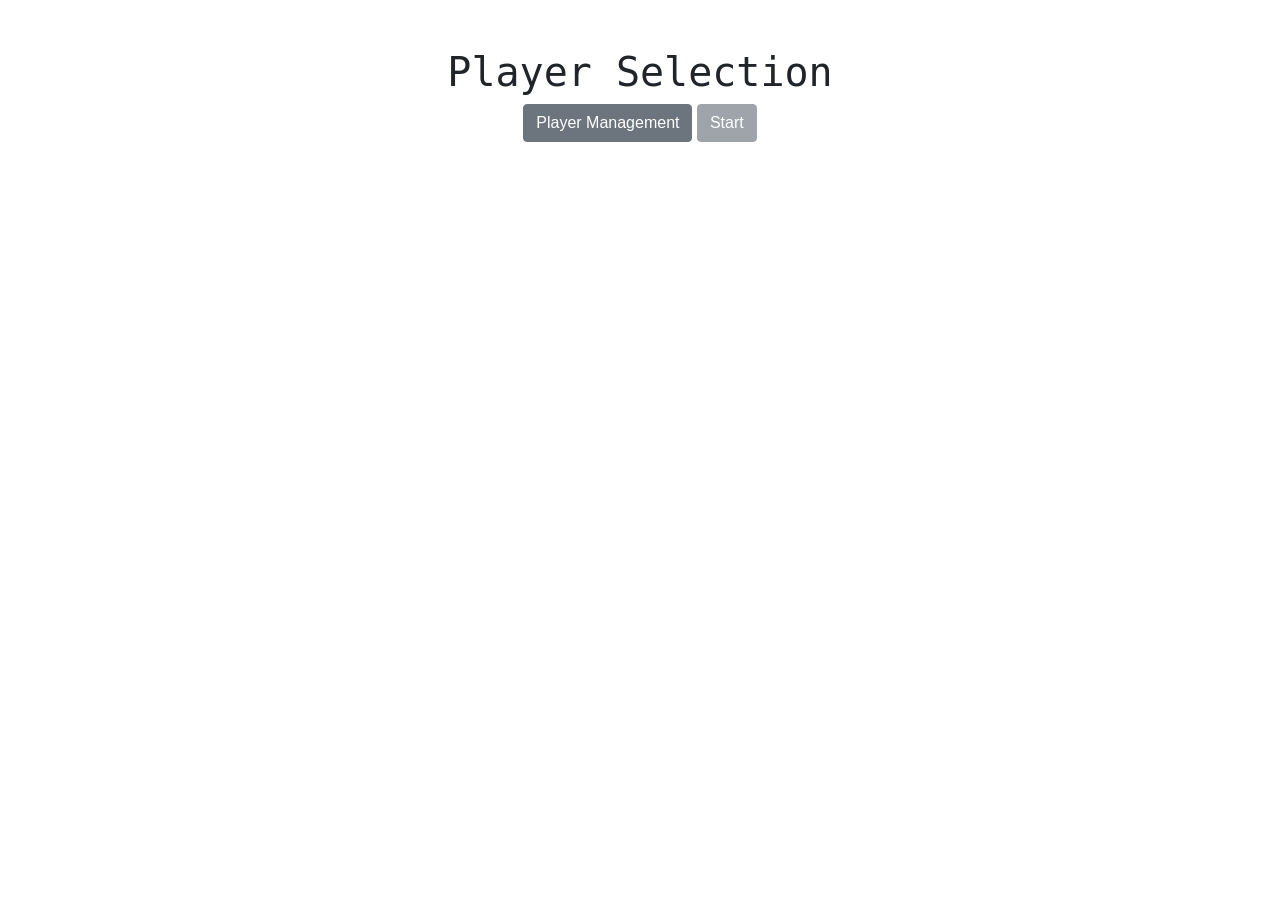
<file: index.html>
<html>
<head>
    <title>Chi paga il caffè?</title>
    <meta name="viewport" content="width=device-width, initial-scale=1">
    <link rel="stylesheet" href="style.css">
    <link rel="stylesheet" href="https://stackpath.bootstrapcdn.com/bootstrap/4.3.1/css/bootstrap.min.css"
          integrity="sha384-ggOyR0iXCbMQv3Xipma34MD+dH/1fQ784/j6cY/iJTQUOhcWr7x9JvoRxT2MZw1T" crossorigin="anonymous">
    <script src="player-management.js"></script>
</head>
<body>
<div id="player-selection" class="container-fluid mt-5">
    <h1 class="title text-center">Player Selection</h1>
    <div class="row d-flex flex-column justify-content-center">
        <div class="text-center">
            <button type="button" class="btn btn-secondary" onclick="managePlayers()">Player Management</button>
            <button type="button" class="btn btn-secondary" id="start-button" onclick="startGame()" disabled>Start
            </button>
        </div>
        <div id="player-buttons" class="mx-5 my-0">
            <!-- Player buttons will be dynamically added here -->
        </div>
    </div>
</div>

<div id="padding-br">
    <br>
    <br>
    <br>
    <br>
    <br>
    <br>
    <br>
    <br>
    <br>
    <br>
</div>

<div id="main" class="container-fluid mt-5" style="display: none;">
    <h1 class="title text-center">Chi paga il caff&egrave;?</h1>
    <div id="current-player" class="text-center"></div>
    <div id="chance-percentage" class="text-center chance-display"></div>
    <div class="row d-flex flex-column justify-content-center">
        <div class="mx-5 my-0">
            <div id="estremo-massimo" class="text-center estremo">9999</div>
        </div>
        <div class="mx-5 my-0">
            <div class="form-group m-0">
                <input type="number" class="form-control" id="numero" min="0" max="9999"
                       placeholder="Inserisci un numero" readonly>
            </div>
        </div>
        <div class="mx-5 my-0">
            <div id="estremo-minimo" class="text-center estremo">0</div>
        </div>
        <div class="text-center">
            <div id="numpad" class="numpad">
                <button type="button" class="numpad-btn" onclick="appendDigit('7')">7</button>
                <button type="button" class="numpad-btn" onclick="appendDigit('8')">8</button>
                <button type="button" class="numpad-btn" onclick="appendDigit('9')">9</button>
                <button type="button" class="numpad-btn" onclick="appendDigit('4')">4</button>
                <button type="button" class="numpad-btn" onclick="appendDigit('5')">5</button>
                <button type="button" class="numpad-btn" onclick="appendDigit('6')">6</button>
                <button type="button" class="numpad-btn" onclick="appendDigit('1')">1</button>
                <button type="button" class="numpad-btn" onclick="appendDigit('2')">2</button>
                <button type="button" class="numpad-btn" onclick="appendDigit('3')">3</button>
                <button type="button" class="numpad-btn numpad-backspace" onclick="backspaceDigit()">&#9003;</button>
                <button type="button" class="numpad-btn" onclick="appendDigit('0')">0</button>
                <button type="button" class="numpad-btn numpad-enter" onclick="guess()">&#9166;</button>
            </div>
        </div>
    </div>
    <div id="sudoreGif" class="row sudore">
        <div class="col-12 d-flex flex-column justify-content-center">
            <img src="assets/sudore.gif" class="img-fluid rounded m-5">
        </div>
    </div>
    <div class="row footer">
        <div class="col-sm-12">
            <div class="text-center">
                <small class="text-muted">KylesDev - v0.3</small>
            </div>
        </div>
    </div>
</div>
<h1 id="paga" class='text-center display-1 mt-5'>PAGARE !!!</h1>

<div id="leaderboard" class="container-fluid mt-5">
    <h2 class="title text-center">Leaderboard</h2>
    <!-- Leaderboard entries will be dynamically added here -->
</div>

<script src="script.js"></script>
</body>
</html>
</file>
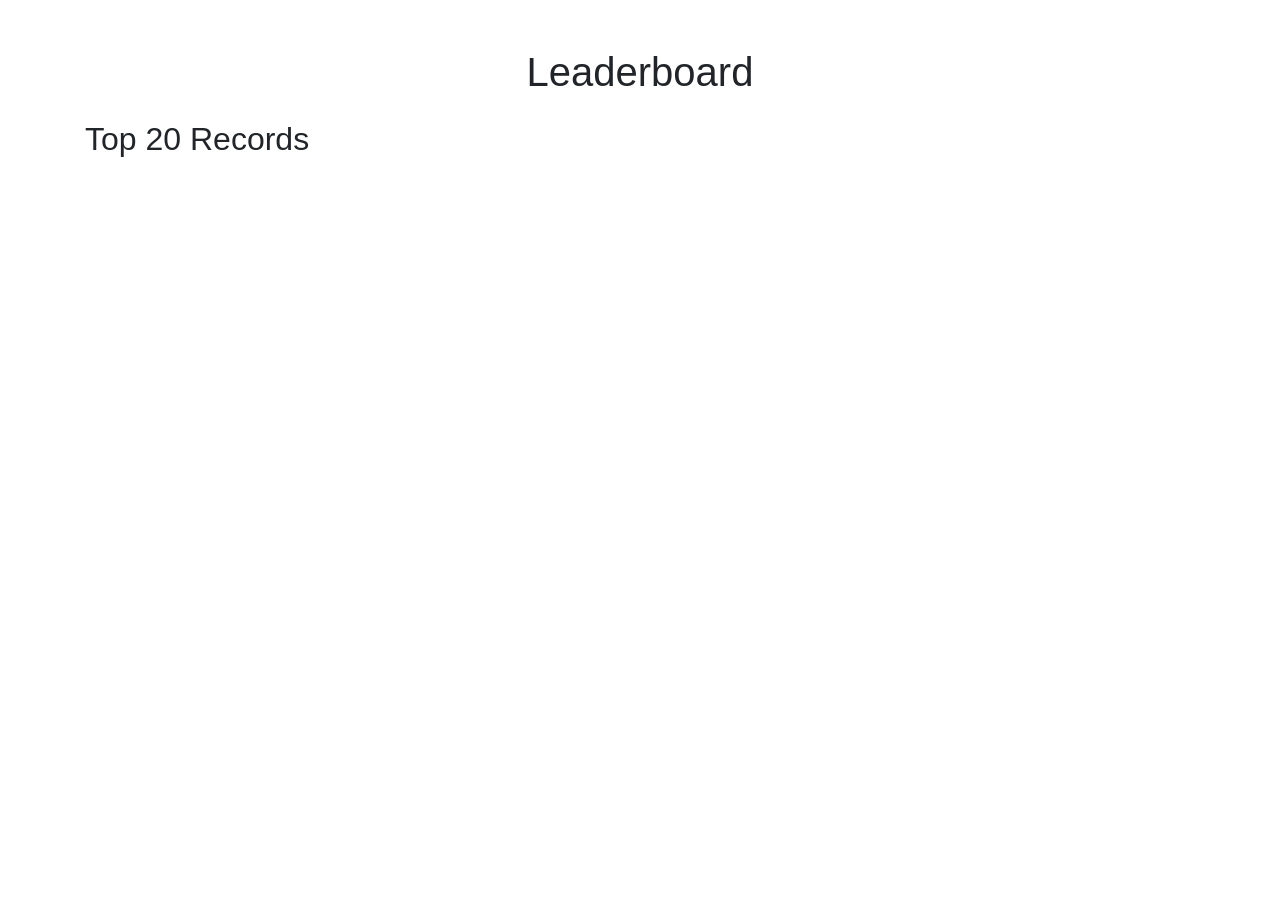
<file: leaderboard.html>
<!DOCTYPE html>
<html lang="en">
<head>
    <meta charset="UTF-8">
    <meta name="viewport" content="width=device-width, initial-scale=1.0">
    <title>Leaderboard</title>
    <link rel="stylesheet" href="https://stackpath.bootstrapcdn.com/bootstrap/4.3.1/css/bootstrap.min.css">
    <link rel="stylesheet" href="style.css">
</head>
<body>
    <div class="container mt-5">
        <h1 class="text-center">Leaderboard</h1>
        <div class="mt-4">
            <h2>Top 20 Records</h2>
            <ul id="leaderboard-list" class="list-group">
                <!-- Leaderboard records will be displayed here -->
            </ul>
        </div>
    </div>

    <script>
        function getLeaderboard() {
            var name = "leaderboard=";
            var decodedCookie = decodeURIComponent(document.cookie);
            var ca = decodedCookie.split(';');
            for (var i = 0; i < ca.length; i++) {
                var c = ca[i];
                while (c.charAt(0) == ' ') {
                    c = c.substring(1);
                }
                if (c.indexOf(name) == 0) {
                    return JSON.parse(c.substring(name.length, c.length));
                }
            }
            return [];
        }

        function displayLeaderboard() {
            var leaderboard = getLeaderboard();
            var leaderboardList = document.getElementById("leaderboard-list");
            leaderboardList.innerHTML = "";
            for (var i = 0; i < leaderboard.length; i++) {
                var li = document.createElement("li");
                li.className = "list-group-item";
                li.textContent = leaderboard[i].player + " - Interval: " + leaderboard[i].interval;
                leaderboardList.appendChild(li);
            }
        }

        window.onload = function() {
            displayLeaderboard();
        }
    </script>
</body>
</html>
</file>
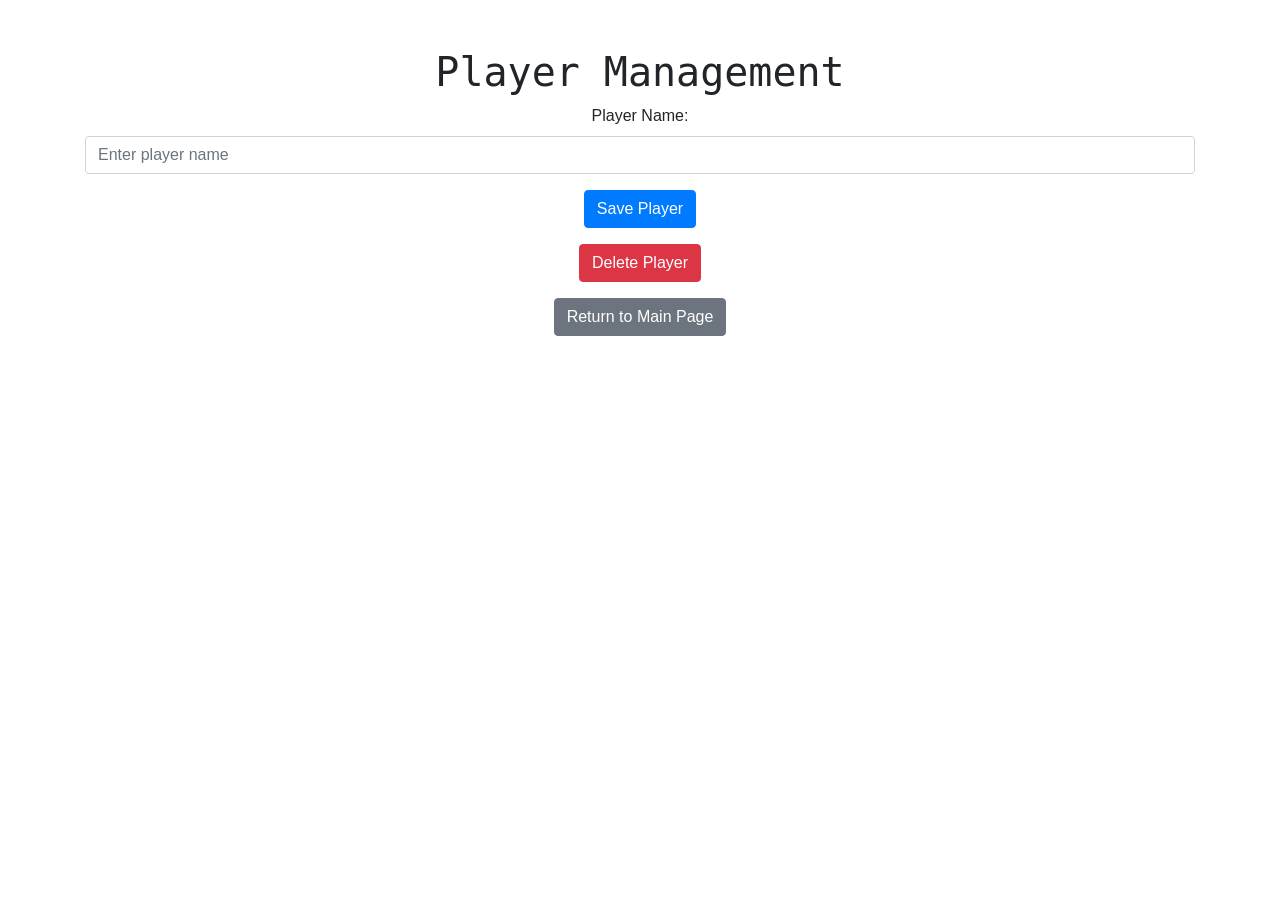
<file: player-management.html>
<!DOCTYPE html>
<html lang="en">
<head>
    <meta charset="UTF-8">
    <meta name="viewport" content="width=device-width, initial-scale=1.0">
    <title>Player Management</title>
    <link rel="stylesheet" href="style.css">
    <link rel="stylesheet" href="https://stackpath.bootstrapcdn.com/bootstrap/4.3.1/css/bootstrap.min.css"
          integrity="sha384-ggOyR0iXCbMQv3Xipma34MD+dH/1fQ784/j6cY/iJTQUOhcWr7x9JvoRxT2MZw1T" crossorigin="anonymous">
    <script src="player-management.js"></script>
</head>
<body>
    <div class="container mt-5">
        <h1 class="title text-center">Player Management</h1>
        <form id="player-form" class="text-center">
            <div class="form-group">
                <label for="player-name">Player Name:</label>
                <input type="text" class="form-control" id="player-name" placeholder="Enter player name">
            </div>
            <button type="button" class="btn btn-primary" onclick="savePlayer()">Save Player</button>
        </form>
        <div class="text-center mt-3">
            <button type="button" class="btn btn-danger" onclick="deletePlayer()">Delete Player</button>
        </div>
        <div class="text-center mt-3">
            <button type="button" class="btn btn-secondary" onclick="returnToMainPage()">Return to Main Page</button>
        </div>
    </div>
</body>
</html>
</file>
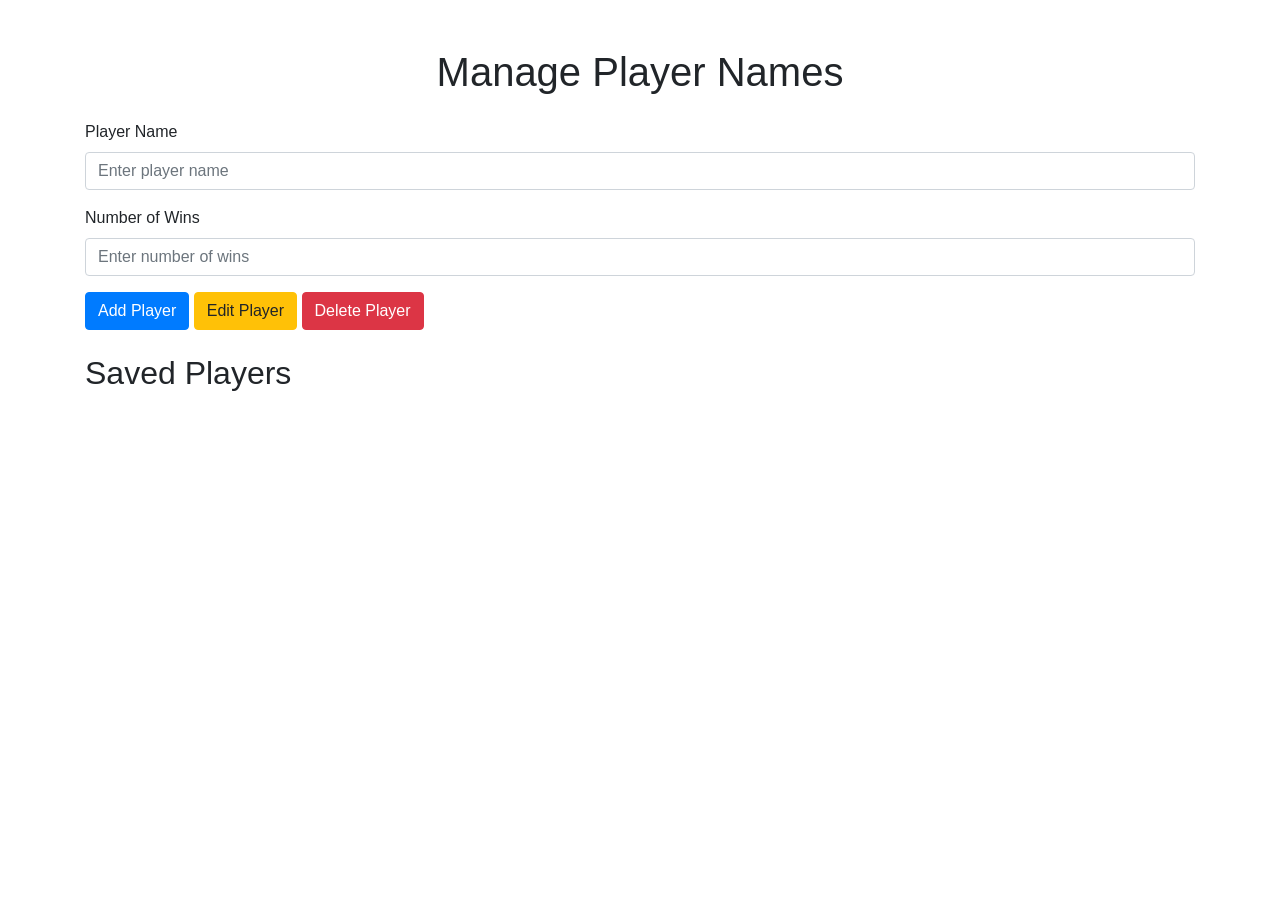
<file: player-names.html>
<!DOCTYPE html>
<html lang="en">
<head>
    <meta charset="UTF-8">
    <meta name="viewport" content="width=device-width, initial-scale=1.0">
    <title>Manage Player Names</title>
    <link rel="stylesheet" href="https://stackpath.bootstrapcdn.com/bootstrap/4.3.1/css/bootstrap.min.css">
    <link rel="stylesheet" href="style.css">
</head>
<body>
    <div class="container mt-5">
        <h1 class="text-center">Manage Player Names</h1>
        <form id="player-form" class="mt-4">
            <div class="form-group">
                <label for="player-name">Player Name</label>
                <input type="text" class="form-control" id="player-name" placeholder="Enter player name">
            </div>
            <div class="form-group">
                <label for="player-wins">Number of Wins</label>
                <input type="number" class="form-control" id="player-wins" placeholder="Enter number of wins">
            </div>
            <button type="button" class="btn btn-primary" onclick="addPlayer()">Add Player</button>
            <button type="button" class="btn btn-warning" onclick="editPlayer()">Edit Player</button>
            <button type="button" class="btn btn-danger" onclick="deletePlayer()">Delete Player</button>
        </form>
        <div class="mt-4">
            <h2>Saved Players</h2>
            <ul id="player-list" class="list-group">
                <!-- Saved players will be displayed here -->
            </ul>
        </div>
    </div>

    <script>
        function savePlayerNames(names) {
            document.cookie = "playerNames=" + JSON.stringify(names) + "; path=/";
        }

        function getPlayerNames() {
            var name = "playerNames=";
            var decodedCookie = decodeURIComponent(document.cookie);
            var ca = decodedCookie.split(';');
            for (var i = 0; i < ca.length; i++) {
                var c = ca[i];
                while (c.charAt(0) == ' ') {
                    c = c.substring(1);
                }
                if (c.indexOf(name) == 0) {
                    return JSON.parse(c.substring(name.length, c.length));
                }
            }
            return [];
        }

        function displayPlayerNames() {
            var playerNames = getPlayerNames();
            var playerList = document.getElementById("player-list");
            playerList.innerHTML = "";
            for (var i = 0; i < playerNames.length; i++) {
                var li = document.createElement("li");
                li.className = "list-group-item";
                li.textContent = playerNames[i].name + " - Wins: " + playerNames[i].wins;
                li.onclick = function() {
                    document.getElementById("player-name").value = playerNames[i].name;
                    document.getElementById("player-wins").value = playerNames[i].wins;
                };
                playerList.appendChild(li);
            }
        }

        function addPlayer() {
            var playerName = document.getElementById("player-name").value;
            var playerWins = document.getElementById("player-wins").value;
            if (playerName && playerWins) {
                var playerNames = getPlayerNames();
                playerNames.push({ name: playerName, wins: Number(playerWins) });
                savePlayerNames(playerNames);
                displayPlayerNames();
                document.getElementById("player-form").reset();
            }
        }

        function editPlayer() {
            var playerName = document.getElementById("player-name").value;
            var playerWins = document.getElementById("player-wins").value;
            if (playerName && playerWins) {
                var playerNames = getPlayerNames();
                for (var i = 0; i < playerNames.length; i++) {
                    if (playerNames[i].name === playerName) {
                        playerNames[i].wins = Number(playerWins);
                        break;
                    }
                }
                savePlayerNames(playerNames);
                displayPlayerNames();
                document.getElementById("player-form").reset();
            }
        }

        function deletePlayer() {
            var playerName = document.getElementById("player-name").value;
            if (playerName) {
                var playerNames = getPlayerNames();
                playerNames = playerNames.filter(function(player) {
                    return player.name !== playerName;
                });
                savePlayerNames(playerNames);
                displayPlayerNames();
                document.getElementById("player-form").reset();
            }
        }

        window.onload = function() {
            displayPlayerNames();
        };
    </script>
</body>
</html>
</file>
<file: style.css>
.container-fluid{
	position: absolute;
}

.title{
	font-family: monospace;
}

.estremo {
	background-color: green;
	color: white;
	padding: 10px;
	margin-top: 10px;
	margin-bottom: 10px;
	border-radius: 8px;
}

.estremo-orange {
	background-color: orange;
	color: black;
}

.estremo-red {
	background-color: red;
	color: red;
}

.footer{
	position: fixed;
	bottom: 20px;
	width: 100%;
}

.sudore{
	transition: opacity 100ms;  
	opacity: 0;
}

#wrapper{
	width: 100%;
	height: 100%;
}

#paga{
	opacity: 0;
	font-family: monospace;
}

#container{      
   width: 100%;
   height: 100%;      
   position: absolute;
   padding: 0;   
	 opacity: 0;
} 

#gimmick {
	display:block;
	pointer-events:none;
	position: absolute;
	top:0;
	left:0;
}

/* Styles for the new landing page, player buttons, and start button */
#player-selection {
    text-align: center;
}

#player-buttons .btn {
    background-color: white;
    border: 1px solid black;
    margin: 5px;
}

#player-buttons .btn-primary {
    background-color: blue;
	color: white;
    border-color: blue;
}

#start-button.btn-success {
    background-color: green;
    border-color: green;
}

/* Styles for the currently active player display during the game */
#current-player {
    font-size: 1.5em;
    margin-bottom: 20px;
}

/* Styles for the leaderboard display */
#leaderboard {
    display: none;
    text-align: center;
    margin-top: 20px;
}

#leaderboard h2 {
    font-size: 2em;
    margin-bottom: 20px;
}

#leaderboard div {
    font-size: 1.2em;
    margin: 5px 0;
}

/* Styles for chance percentage display */
.chance-display {
    font-size: 1.8em;
    font-weight: bold;
    color: #007bff;
    margin: 10px 0;
    padding: 10px;
}

/* Styles for numeric keypad */
.numpad {
    display: grid;
    grid-template-columns: repeat(3, 1fr);
    gap: 10px;
    max-width: 300px;
    margin: 20px auto;
    padding: 10px;
}

.numpad-btn {
    background-color: #f8f9fa;
    border: 2px solid #007bff;
    border-radius: 8px;
    font-size: 1.5em;
    font-weight: bold;
    padding: 20px;
    cursor: pointer;
    transition: all 0.2s;
    color: #007bff;
}

.numpad-btn:hover {
    background-color: #007bff;
    color: white;
    transform: scale(1.05);
}

.numpad-btn:active {
    transform: scale(0.95);
}

.numpad-enter {
    background-color: #28a745;
    border-color: #28a745;
    color: white;
}

.numpad-enter:hover {
    background-color: #218838;
    border-color: #1e7e34;
}

.numpad-backspace {
    background-color: #dc3545;
    border-color: #dc3545;
    color: white;
}

.numpad-backspace:hover {
    background-color: #c82333;
    border-color: #bd2130;
}

/* Make input field more prominent on mobile */
#numero {
    font-size: 1.5em;
    text-align: center;
    font-weight: bold;
}

/* Improve mobile layout */
@media (max-width: 768px) {
    .estremo {
        font-size: 1.8em;
        padding: 15px;
    }
    
    #current-player {
        font-size: 1.3em;
    }
    
    .chance-display {
        font-size: 1.5em;
    }
    
    #numero {
        font-size: 1.8em;
        padding: 15px;
    }
    
    .title {
        font-size: 1.8em;
    }
}
</file>
